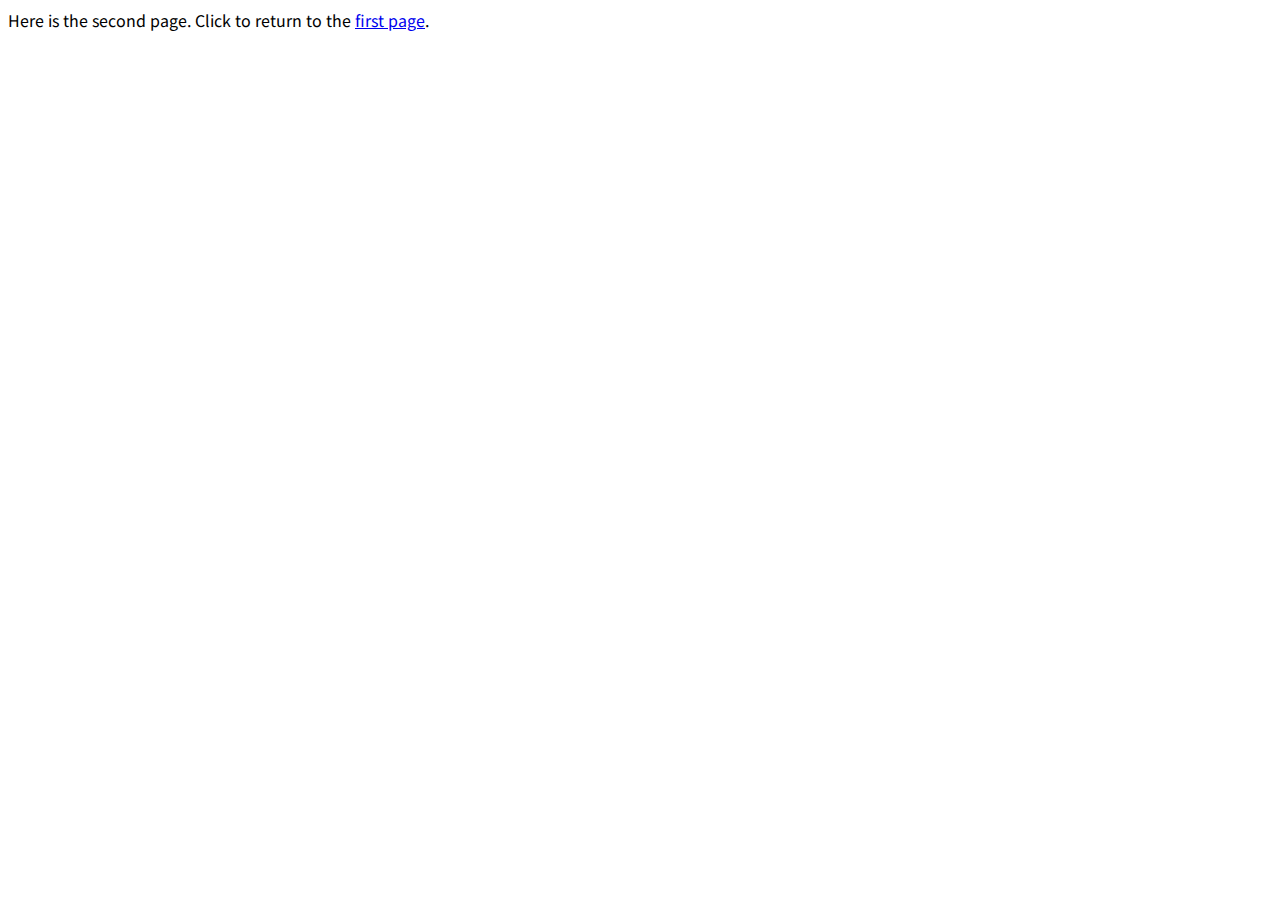
<file: html_sample_2.html>
<!-- 
    COMP 333: Software Engineering
    Sebastian Zimmeck (szimmeck@wesleyan.edu)
-->

<!DOCTYPE HTML>
<html lang="en">
<head>
    <meta charset="utf-8">
    <meta name="viewport" content="width=device-width, initial-scale=1.0">
    <meta name="description" content="">
    <title>COMP 333: Software Engineering</title>
    <link rel="stylesheet" href="style_sample.css">
</head>

<body>
    Here is the second page. Click to return to the <a href="html_sample.html">
    first page</a>.
</body>
</html>
</file>
<file: style_sample.css>
/* 
    COMP 333: Software Engineering
    Sebastian Zimmeck (szimmeck@wesleyan.edu)
*/

/* 
    It is a good idea to include all styles in a separate Style Sheet such as 
    this one.

    Start styling with the general elements of your page, e.g., body style, 
    pargraph style, ... . Then, you can modify those styles for individual 
    instances using class tags, id tags, ... .
*/

/* 
    You can import a font from Google at https://fonts.google.com/
*/
@import url('https://fonts.googleapis.com/css2?family=Noto+Sans+SC&display=swap');

/* 
    The imported font should be applied to all body text.
*/
body {
    font-family: 'Noto Sans SC', sans-serif;
}

/* 
    All text in paragraphs should be blue.
*/
p {
    color:blue;
}

/* 
    The background of all divs should be pink.
 */
div {
    background-color: hotpink;
}

/* 
    There is one white-div in our html_sample.html, which should have white 
    font. 
    
    You can refer in Style Sheets to ids using #.
*/
#white-div {
    color: white;
}

/* 
    You can refer in Style Sheets to classes using the dot .
*/
.padding-color-class {
    /* 
        Instead of color names you can also use hexdecimal values. The lower the
        number, the darker.
    */
    background-color: #000000;
    /* 
        You can also give colors in RGB values (0 to 255). If you are expecting 
        older browsers using your site, refrain from using RGB formatting.
    */
    color: rgb(100, 168, 200);
}

.background-image-class {
    background-image: url(https://placeimg.com/400/200/any); background-repeat: no-repeat;
    color: white;
}

.css-box-model-class {
    /* 
        Demonstrates the CSS Box Model
    */
    border-width: 2px;
    /* 
        In order to see the border, you will need a border style.
     */
    border-style: solid;
    /* 
        You can add a margin to all four borders. If there is only one value, 
        all borders are affected You can specify in clockwise order: 
        top, right, bottom, left.
    */
    margin: 10px 5px 15px 25px;
    /* 
        While margins are at the outside of the border, paddings are at the 
        inside. You can specify a single value for all four margins, but you 
        could also specify the padding individually the as for the margins.
    */
    padding: 50px;
}

/* 
    Links can be styled with CSS as well. There are four states: 
    link (original state), visited, hover, active (on click).
    For example, on hover, change the link color to green. Also, hover can be 
    applied to divs.
*/
a:hover {
    color:green;
}

/* 
    For your custom navbar, you can specify the unorderd list style.
*/
.navbar ul {
    /* 
        Remove bullet points.
    */
    list-style: none;
    width: 500px;
    margin: 0 auto;
    /* 
        No padding.
    */
    padding: 0;
    /* 
        For navbars use background color that stands out.
    */
    background-color: black;
    text-align: center;
}

/*  
    Style individual list items.
*/
.navbar li {
    width: 150 px;
    background-color: #000;
    border: 1px solid red;
    /* 
        Show the navbar elements next to each other instead of on top of each 
        other. 
    */
    padding: 10px;
    display: inline-block;
    line-height: 40px;
}

/* 
    Style links in navbar.
*/
.navbar a {
    color:#fff;
    text-decoration: none;
}

table, td {
    border: 1px solid gray;
}

input {
    /* 
        Show different input on top of each other instead of next to each other.
    */
    display: block;
}

/* 
    Style iframes.
*/
iframe {
    width:100%;
    height:100%;
    border: dotted;
}
</file>
